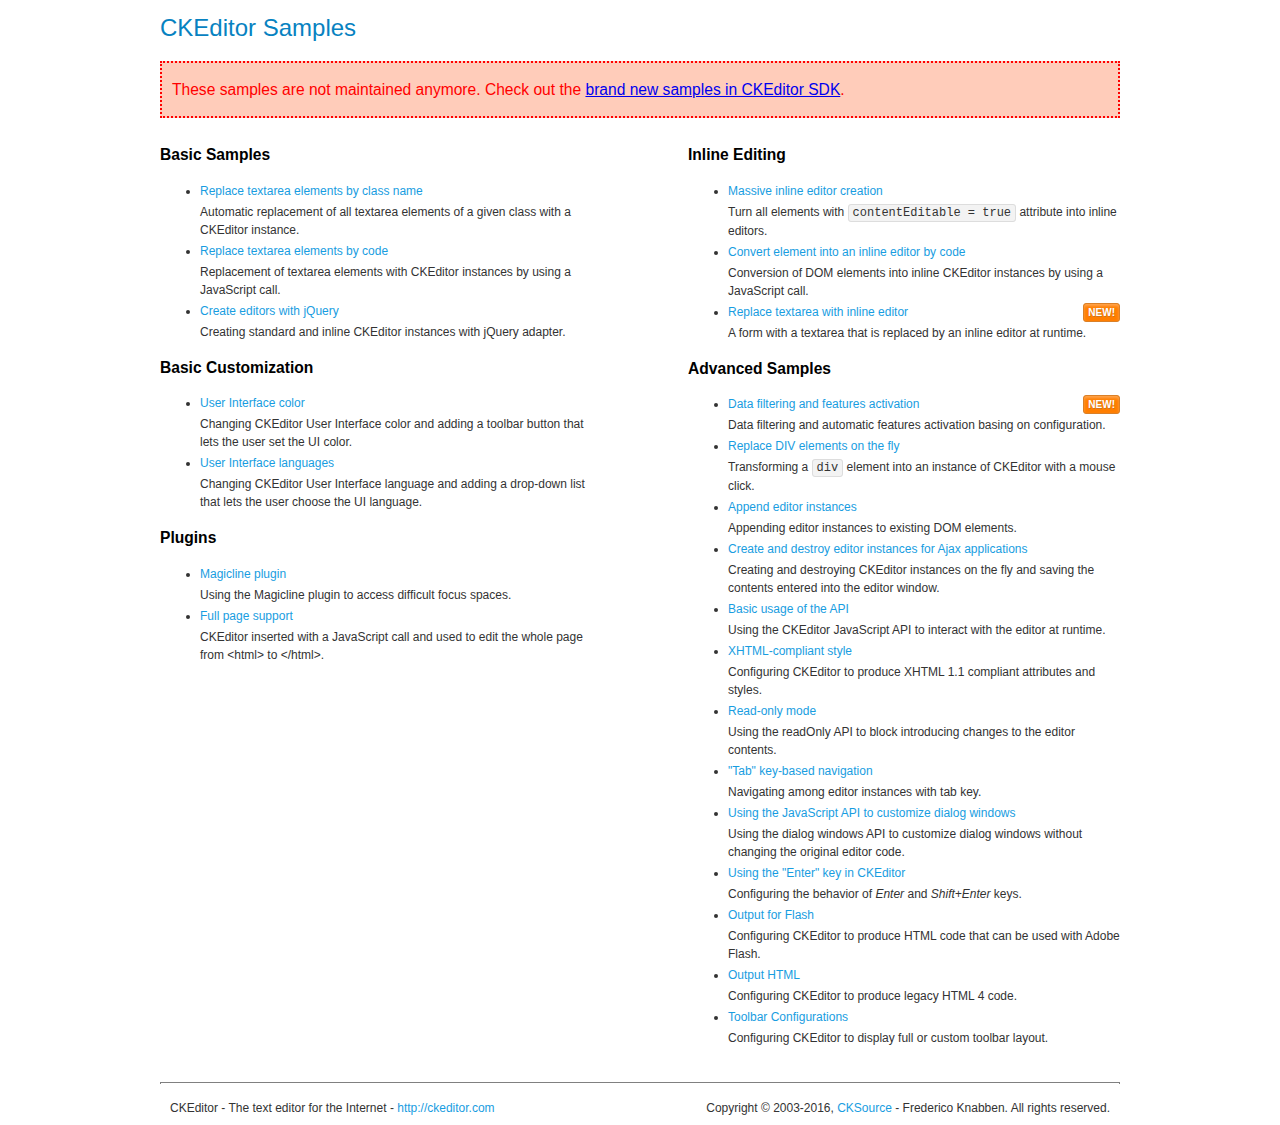
<file: travel_admin/src/main/webapp/plugins/ckeditor/samples/old/index.html>
<!DOCTYPE html>
<!--
Copyright (c) 2003-2016, CKSource - Frederico Knabben. All rights reserved.
For licensing, see LICENSE.md or http://ckeditor.com/license
-->
<html>
<head>
	<meta charset="utf-8">
	<title>CKEditor Samples</title>
	<link rel="stylesheet" href="sample.css">
</head>
<body>
	<h1 class="samples">
		CKEditor Samples
	</h1>
	<div class="warning deprecated">
		These samples are not maintained anymore. Check out the <a href="http://sdk.ckeditor.com/">brand new samples in CKEditor SDK</a>.
	</div>
	<div class="twoColumns">
		<div class="twoColumnsLeft">
			<h2 class="samples">
				Basic Samples
			</h2>
			<dl class="samples">
				<dt><a class="samples" href="replacebyclass.html">Replace textarea elements by class name</a></dt>
				<dd>Automatic replacement of all textarea elements of a given class with a CKEditor instance.</dd>

				<dt><a class="samples" href="replacebycode.html">Replace textarea elements by code</a></dt>
				<dd>Replacement of textarea elements with CKEditor instances by using a JavaScript call.</dd>

				<dt><a class="samples" href="jquery.html">Create editors with jQuery</a></dt>
				<dd>Creating standard and inline CKEditor instances with jQuery adapter.</dd>
			</dl>

			<h2 class="samples">
				Basic Customization
			</h2>
			<dl class="samples">
				<dt><a class="samples" href="uicolor.html">User Interface color</a></dt>
				<dd>Changing CKEditor User Interface color and adding a toolbar button that lets the user set the UI color.</dd>

				<dt><a class="samples" href="uilanguages.html">User Interface languages</a></dt>
				<dd>Changing CKEditor User Interface language and adding a drop-down list that lets the user choose the UI language.</dd>
			</dl>


			<h2 class="samples">Plugins</h2>
<dl class="samples">
<dt><a class="samples" href="magicline/magicline.html">Magicline plugin</a></dt>
<dd>Using the Magicline plugin to access difficult focus spaces.</dd>

<dt><a class="samples" href="wysiwygarea/fullpage.html">Full page support</a></dt>
<dd>CKEditor inserted with a JavaScript call and used to edit the whole page from &lt;html&gt; to &lt;/html&gt;.</dd>
</dl>
		</div>
		<div class="twoColumnsRight">
			<h2 class="samples">
				Inline Editing
			</h2>
			<dl class="samples">
				<dt><a class="samples" href="inlineall.html">Massive inline editor creation</a></dt>
				<dd>Turn all elements with <code>contentEditable = true</code> attribute into inline editors.</dd>

				<dt><a class="samples" href="inlinebycode.html">Convert element into an inline editor by code</a></dt>
				<dd>Conversion of DOM elements into inline CKEditor instances by using a JavaScript call.</dd>

				<dt><a class="samples" href="inlinetextarea.html">Replace textarea with inline editor</a> <span class="new">New!</span></dt>
				<dd>A form with a textarea that is replaced by an inline editor at runtime.</dd>

				
			</dl>

			<h2 class="samples">
				Advanced Samples
			</h2>
			<dl class="samples">
				<dt><a class="samples" href="datafiltering.html">Data filtering and features activation</a> <span class="new">New!</span></dt>
				<dd>Data filtering and automatic features activation basing on configuration.</dd>

				<dt><a class="samples" href="divreplace.html">Replace DIV elements on the fly</a></dt>
				<dd>Transforming a <code>div</code> element into an instance of CKEditor with a mouse click.</dd>

				<dt><a class="samples" href="appendto.html">Append editor instances</a></dt>
				<dd>Appending editor instances to existing DOM elements.</dd>

				<dt><a class="samples" href="ajax.html">Create and destroy editor instances for Ajax applications</a></dt>
				<dd>Creating and destroying CKEditor instances on the fly and saving the contents entered into the editor window.</dd>

				<dt><a class="samples" href="api.html">Basic usage of the API</a></dt>
				<dd>Using the CKEditor JavaScript API to interact with the editor at runtime.</dd>

				<dt><a class="samples" href="xhtmlstyle.html">XHTML-compliant style</a></dt>
				<dd>Configuring CKEditor to produce XHTML 1.1 compliant attributes and styles.</dd>

				<dt><a class="samples" href="readonly.html">Read-only mode</a></dt>
				<dd>Using the readOnly API to block introducing changes to the editor contents.</dd>

				<dt><a class="samples" href="tabindex.html">"Tab" key-based navigation</a></dt>
				<dd>Navigating among editor instances with tab key.</dd>


				
<dt><a class="samples" href="dialog/dialog.html">Using the JavaScript API to customize dialog windows</a></dt>
<dd>Using the dialog windows API to customize dialog windows without changing the original editor code.</dd>

<dt><a class="samples" href="enterkey/enterkey.html">Using the &quot;Enter&quot; key in CKEditor</a></dt>
<dd>Configuring the behavior of <em>Enter</em> and <em>Shift+Enter</em> keys.</dd>

<dt><a class="samples" href="htmlwriter/outputforflash.html">Output for Flash</a></dt>
<dd>Configuring CKEditor to produce HTML code that can be used with Adobe Flash.</dd>

<dt><a class="samples" href="htmlwriter/outputhtml.html">Output HTML</a></dt>
<dd>Configuring CKEditor to produce legacy HTML 4 code.</dd>

<dt><a class="samples" href="toolbar/toolbar.html">Toolbar Configurations</a></dt>
<dd>Configuring CKEditor to display full or custom toolbar layout.</dd>

			</dl>
		</div>
	</div>
	<div id="footer">
		<hr>
		<p>
			CKEditor - The text editor for the Internet - <a class="samples" href="http://ckeditor.com/">http://ckeditor.com</a>
		</p>
		<p id="copy">
			Copyright &copy; 2003-2016, <a class="samples" href="http://cksource.com/">CKSource</a> - Frederico Knabben. All rights reserved.
		</p>
	</div>
</body>
</html>
</file>
<file: travel_admin/src/main/webapp/plugins/ckeditor/samples/old/sample.css>
/*
Copyright (c) 2003-2016, CKSource - Frederico Knabben. All rights reserved.
For licensing, see LICENSE.md or http://ckeditor.com/license
*/

html, body, h1, h2, h3, h4, h5, h6, div, span, blockquote, p, address, form, fieldset, img, ul, ol, dl, dt, dd, li, hr, table, td, th, strong, em, sup, sub, dfn, ins, del, q, cite, var, samp, code, kbd, tt, pre
{
	line-height: 1.5;
}

body
{
	padding: 10px 30px;
}

input, textarea, select, option, optgroup, button, td, th
{
	font-size: 100%;
}

pre
{
	-moz-tab-size: 4;
	tab-size: 4;
}

pre, code, kbd, samp, tt
{
	font-family: monospace,monospace;
	font-size: 1em;
}

body {
	width: 960px;
	margin: 0 auto;
}

code
{
	background: #f3f3f3;
	border: 1px solid #ddd;
	padding: 1px 4px;
	border-radius: 3px;
}

abbr
{
	border-bottom: 1px dotted #555;
	cursor: pointer;
}

.new, .beta
{
	text-transform: uppercase;
	font-size: 10px;
	font-weight: bold;
	padding: 1px 4px;
	margin: 0 0 0 5px;
	color: #fff;
	float: right;
	border-radius: 3px;
}

.new
{
	background: #FF7E00;
	border: 1px solid #DA8028;
	text-shadow: 0 1px 0 #C97626;

	box-shadow: 0 2px 3px 0 #FFA54E inset;
}

.beta
{
	background: #18C0DF;
	border: 1px solid #19AAD8;
	text-shadow: 0 1px 0 #048CAD;
	font-style: italic;

	box-shadow: 0 2px 3px 0 #50D4FD inset;
}

h1.samples
{
	color: #0782C1;
	font-size: 200%;
	font-weight: normal;
	margin: 0;
	padding: 0;
}

h1.samples a
{
	color: #0782C1;
	text-decoration: none;
	border-bottom: 1px dotted #0782C1;
}

.samples a:hover
{
	border-bottom: 1px dotted #0782C1;
}

h2.samples
{
	color: #000000;
	font-size: 130%;
	margin: 15px 0 0 0;
	padding: 0;
}

p, blockquote, address, form, pre, dl, h1.samples, h2.samples
{
	margin-bottom: 15px;
}

ul.samples
{
	margin-bottom: 15px;
}

.clear
{
	clear: both;
}

fieldset
{
	margin: 0;
	padding: 10px;
}

body, input, textarea
{
	color: #333333;
	font-family: Arial, Helvetica, sans-serif;
}

body
{
	font-size: 75%;
}

a.samples
{
	color: #189DE1;
	text-decoration: none;
}

form
{
	margin: 0;
	padding: 0;
}

pre.samples
{
	background-color: #F7F7F7;
	border: 1px solid #D7D7D7;
	overflow: auto;
	padding: 0.25em;
	white-space: pre-wrap; /* CSS 2.1 */
	word-wrap: break-word; /* IE7 */
}

#footer
{
	clear: both;
	padding-top: 10px;
}

#footer hr
{
	margin: 10px 0 15px 0;
	height: 1px;
	border: solid 1px gray;
	border-bottom: none;
}

#footer p
{
	margin: 0 10px 10px 10px;
	float: left;
}

#footer #copy
{
	float: right;
}

#outputSample
{
	width: 100%;
	table-layout: fixed;
}

#outputSample thead th
{
	color: #dddddd;
	background-color: #999999;
	padding: 4px;
	white-space: nowrap;
}

#outputSample tbody th
{
	vertical-align: top;
	text-align: left;
}

#outputSample pre
{
	margin: 0;
	padding: 0;
}

.description
{
	border: 1px dotted #B7B7B7;
	margin-bottom: 10px;
	padding: 10px 10px 0;
	overflow: hidden;
}

label
{
	display: block;
	margin-bottom: 6px;
}

/**
 *	CKEditor editables are automatically set with the "cke_editable" class
 *	plus cke_editable_(inline|themed) depending on the editor type.
 */

/* Style a bit the inline editables. */
.cke_editable.cke_editable_inline
{
	cursor: pointer;
}

/* Once an editable element gets focused, the "cke_focus" class is
   added to it, so we can style it differently. */
.cke_editable.cke_editable_inline.cke_focus
{
	box-shadow: inset 0px 0px 20px 3px #ddd, inset 0 0 1px #000;
	outline: none;
	background: #eee;
	cursor: text;
}

/* Avoid pre-formatted overflows inline editable. */
.cke_editable_inline pre
{
	white-space: pre-wrap;
	word-wrap: break-word;
}

/**
 *	Samples index styles.
 */

.twoColumns,
.twoColumnsLeft,
.twoColumnsRight
{
	overflow: hidden;
}

.twoColumnsLeft,
.twoColumnsRight
{
	width: 45%;
}

.twoColumnsLeft
{
	float: left;
}

.twoColumnsRight
{
	float: right;
}

dl.samples
{
	padding: 0 0 0 40px;
}
dl.samples > dt
{
	display: list-item;
	list-style-type: disc;
	list-style-position: outside;
	margin: 0 0 3px;
}
dl.samples > dd
{
	margin: 0 0 3px;
}
.warning
{
	color: #ff0000;
	background-color: #FFCCBA;
	border: 2px dotted #ff0000;
	padding: 15px 10px;
	margin: 10px 0;
}

.warning.deprecated {
	font-size: 1.3em;
}

/* Used on inline samples */

blockquote
{
	font-style: italic;
	font-family: Georgia, Times, "Times New Roman", serif;
	padding: 2px 0;
	border-style: solid;
	border-color: #ccc;
	border-width: 0;
}

.cke_contents_ltr blockquote
{
	padding-left: 20px;
	padding-right: 8px;
	border-left-width: 5px;
}

.cke_contents_rtl blockquote
{
	padding-left: 8px;
	padding-right: 20px;
	border-right-width: 5px;
}

img.right {
	border: 1px solid #ccc;
	float: right;
	margin-left: 15px;
	padding: 5px;
}

img.left {
	border: 1px solid #ccc;
	float: left;
	margin-right: 15px;
	padding: 5px;
}

.marker
{
	background-color: Yellow;
}
</file>
